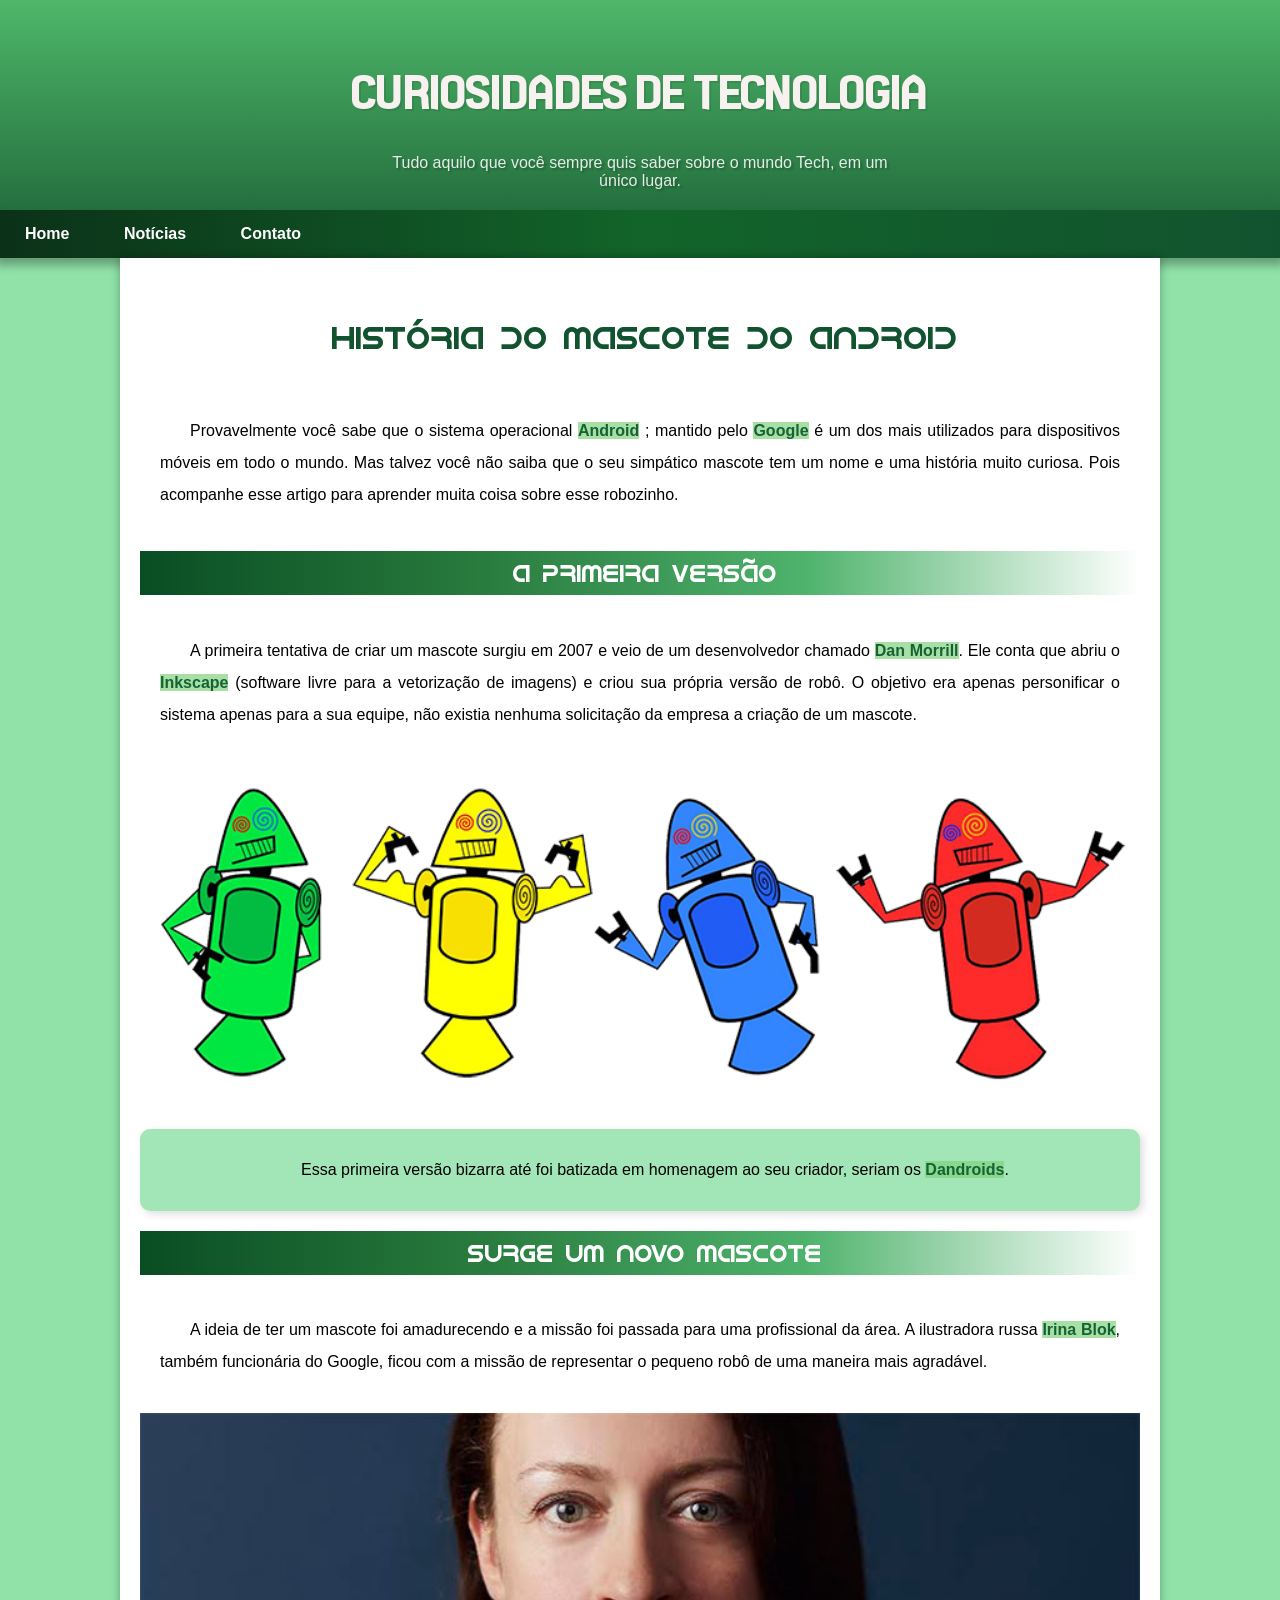
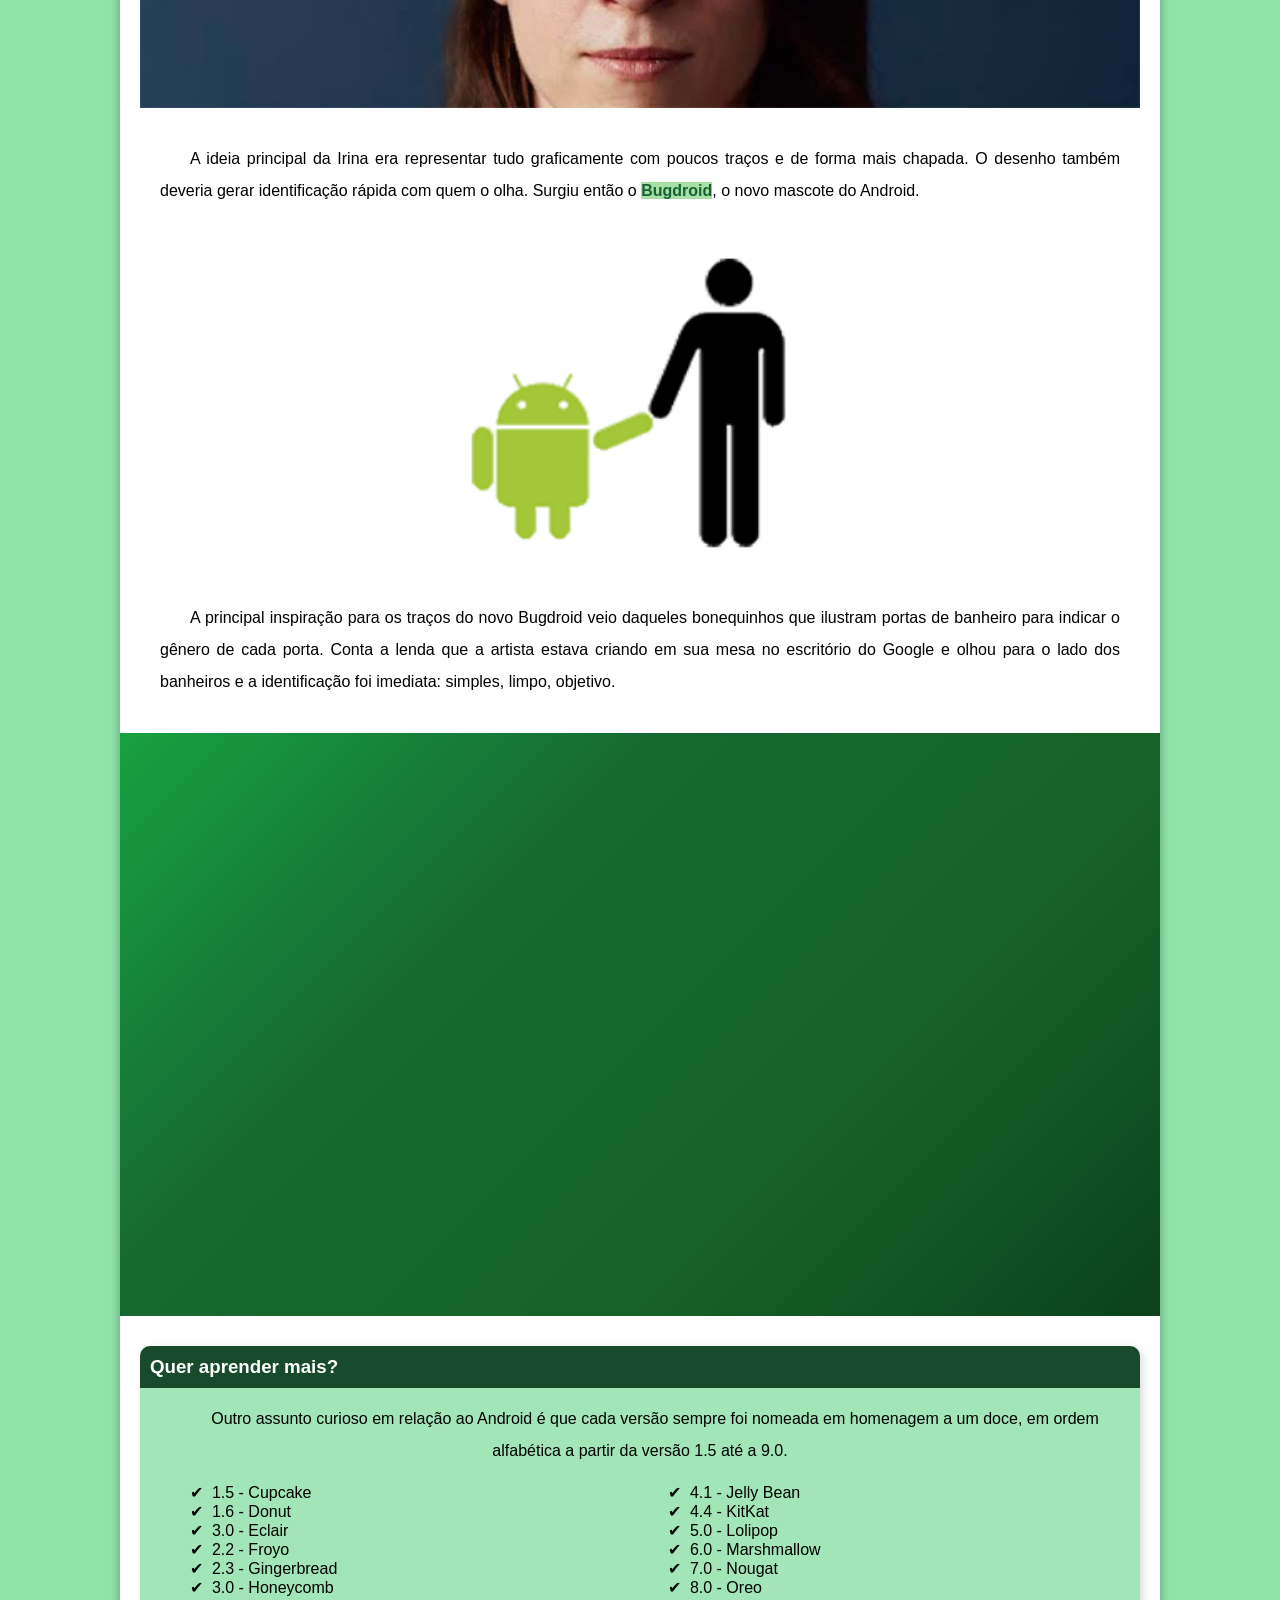
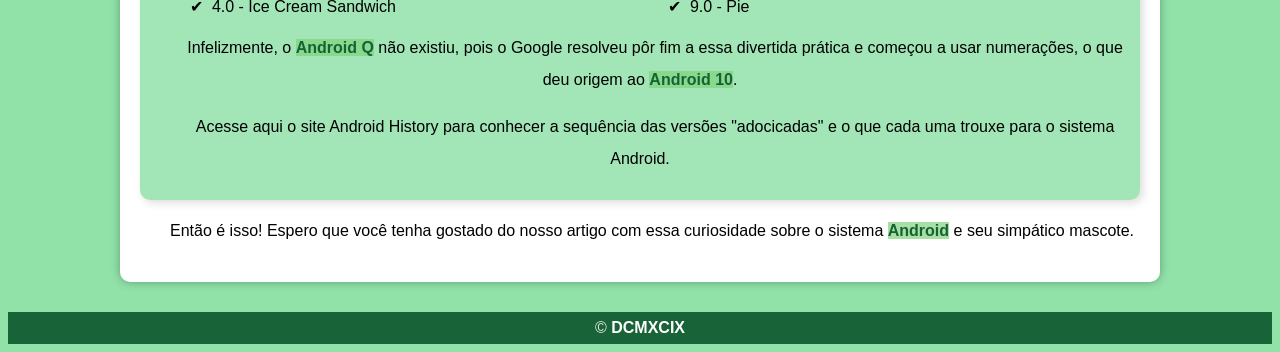
<file: index.html>
<!DOCTYPE html>
<html lang="pt-br">
<head>
    <meta charset="UTF-8">
    <meta http-equiv="X-UA-Compatible" content="IE=edge">
    <meta name="viewport" content="width=device-width, initial-scale=1.0">
    <title>TechInfo</title>
    <link rel="stylesheet" href="estilo/style.css">
    <link rel="shortcut icon" href="imagens/favicon.ico" type="image/x-icon">
</head>
<body>
    <header>
        <h1>CURIOSIDADES DE TECNOLOGIA</h1>
        <p>Tudo aquilo que você sempre quis saber sobre o mundo Tech, em um único lugar.</p>
        <nav>
            <a href="#">Home</a>
            <a href="#">Notícias</a>
            <a href="#">Contato</a>
        </nav>
    </header>
    <main>
        <section id="texto principal">
            <article>
                <h1>História do mascote do Android</h1>
                <p>Provavelmente você sabe que o sistema operacional <a href="#">Android</a> ; mantido pelo <a href="#">Google</a> é um dos mais utilizados para dispositivos móveis em todo o mundo. Mas talvez você não saiba que o seu simpático mascote tem um nome e uma história muito curiosa. Pois acompanhe esse artigo para aprender muita coisa sobre esse robozinho.</p>
                <h2>A primeira versão</h2>
                <p>A primeira tentativa de criar um mascote surgiu em 2007 e veio de um desenvolvedor chamado <a href="#">Dan Morrill</a>. Ele conta que abriu o <a href="#">Inkscape</a> (software livre para a vetorização de imagens) e criou sua própria versão de robô. O objetivo era apenas personificar o sistema apenas para a sua equipe, não existia nenhuma solicitação da empresa a criação de um mascote.</p>
                <picture>
                    <source media="(max-width: 670px )" srcset="imagens/dan-droids-pq.png" type="image/png">
                    <img src="imagens/dan-droids.png" alt="Imagem flexível">
                </picture>
                <aside>
                    <p>Essa primeira versão bizarra até foi batizada em homenagem ao seu criador, seriam os <a href="#">Dandroids</a>.</p>
                </aside>
                <h2>Surge um novo mascote</h2>
                <p>A ideia de ter um mascote foi amadurecendo e a missão foi passada para uma profissional da área. A ilustradora russa <a href="#">Irina Blok</a>, também funcionária do Google, ficou com a missão de representar o pequeno robô de uma maneira mais agradável.</p>
                <picture>
                    <source media="(max-width: 670px )" srcset="imagens/irina-blok-pq.jpg" type="image/png">
                    <img src="imagens/irina-blok.jpg" alt="Imagem flexível 2.0">
                </picture>
                <p>A ideia principal da Irina era representar tudo graficamente com poucos traços e de forma mais chapada. O desenho também deveria gerar identificação rápida com quem o olha. Surgiu então o <a href="#">Bugdroid</a>, o novo mascote do Android.</p>
                <img src="imagens/bugdroid.png" class="pequena" alt="Bugdroid">
                <p>A principal inspiração para os traços do novo Bugdroid veio daqueles bonequinhos que ilustram portas de banheiro para indicar o gênero de cada porta. Conta a lenda que a artista estava criando em sua mesa no escritório do Google e olhou para o lado dos banheiros e a identificação foi imediata: simples, limpo, objetivo.</p>
            </article>
        </section>
            <div class="video"><iframe width="560" height="315" src="https://www.youtube.com/embed/l2UDgpLz20M" title="YouTube video player" frameborder="0" allow="accelerometer; autoplay; clipboard-write; encrypted-media; gyroscope; picture-in-picture" allowfullscreen></iframe></div>
            <aside>
                <h3>Quer aprender mais?</h3>
                <p>Outro assunto curioso em relação ao Android é que cada versão sempre foi nomeada em homenagem a um doce, em ordem alfabética a partir da versão 1.5 até a 9.0.</p>
                <ul>
                    <li>1.5 - <abbr title="Bolo de Copo">Cupcake</abbr></li>
                    <li>1.6 - <abbr title="Rosquinha">Donut</abbr></li>
                    <li>3.0 - <abbr title="Bomba">Eclair</abbr></li>
                    <li>2.2 - <abbr title="Iogurte Congelado">Froyo</abbr></li>
                    <li>2.3 - <abbr title="Biscoito de Gengibre">Gingerbread</abbr></li>
                    <li>3.0 - <abbr title="Favo de mel">Honeycomb</abbr>
                    <li>4.0 - <abbr title="Sanduíche de Sorvete">Ice Cream Sandwich</abbr></li>
                    <li>4.1 - <abbr title="Jujuba">Jelly Bean</abbr></li>
                    <li>4.4 - <abbr title="Kitkat">KitKat</abbr></li>
                    <li>5.0 - <abbr title="Pirulito">Lolipop</abbr></li>
                    <li>6.0 - <abbr title="Marshmallow">Marshmallow</abbr></li>
                    <li>7.0 - <abbr title="Torrone">Nougat</abbr></li>
                    <li>8.0 - <abbr title="Oreo">Oreo</abbr></li>
                    <li>9.0 - <abbr title="Torta">Pie</abbr></li>
                </ul>


                <p>Infelizmente, o <a href="#">Android Q</a> não existiu, pois o Google resolveu pôr fim a essa divertida prática e começou a usar numerações, o que deu origem ao <a href="#">Android 10</a>.</p>

                <p>Acesse aqui o site Android History para conhecer a sequência das versões "adocicadas" e o que cada uma trouxe para o sistema Android.</p>
            </aside>
                

                <p>Então é isso! Espero que você tenha gostado do nosso artigo com essa curiosidade sobre o sistema <a href="#">Android</a> e seu simpático mascote.</p>
    </main>
    <footer>
     &copy; <a href="https://github.com/DCMXCIX" target="_blank">DCMXCIX</a>
    </footer>

</body>
</html>
</file>
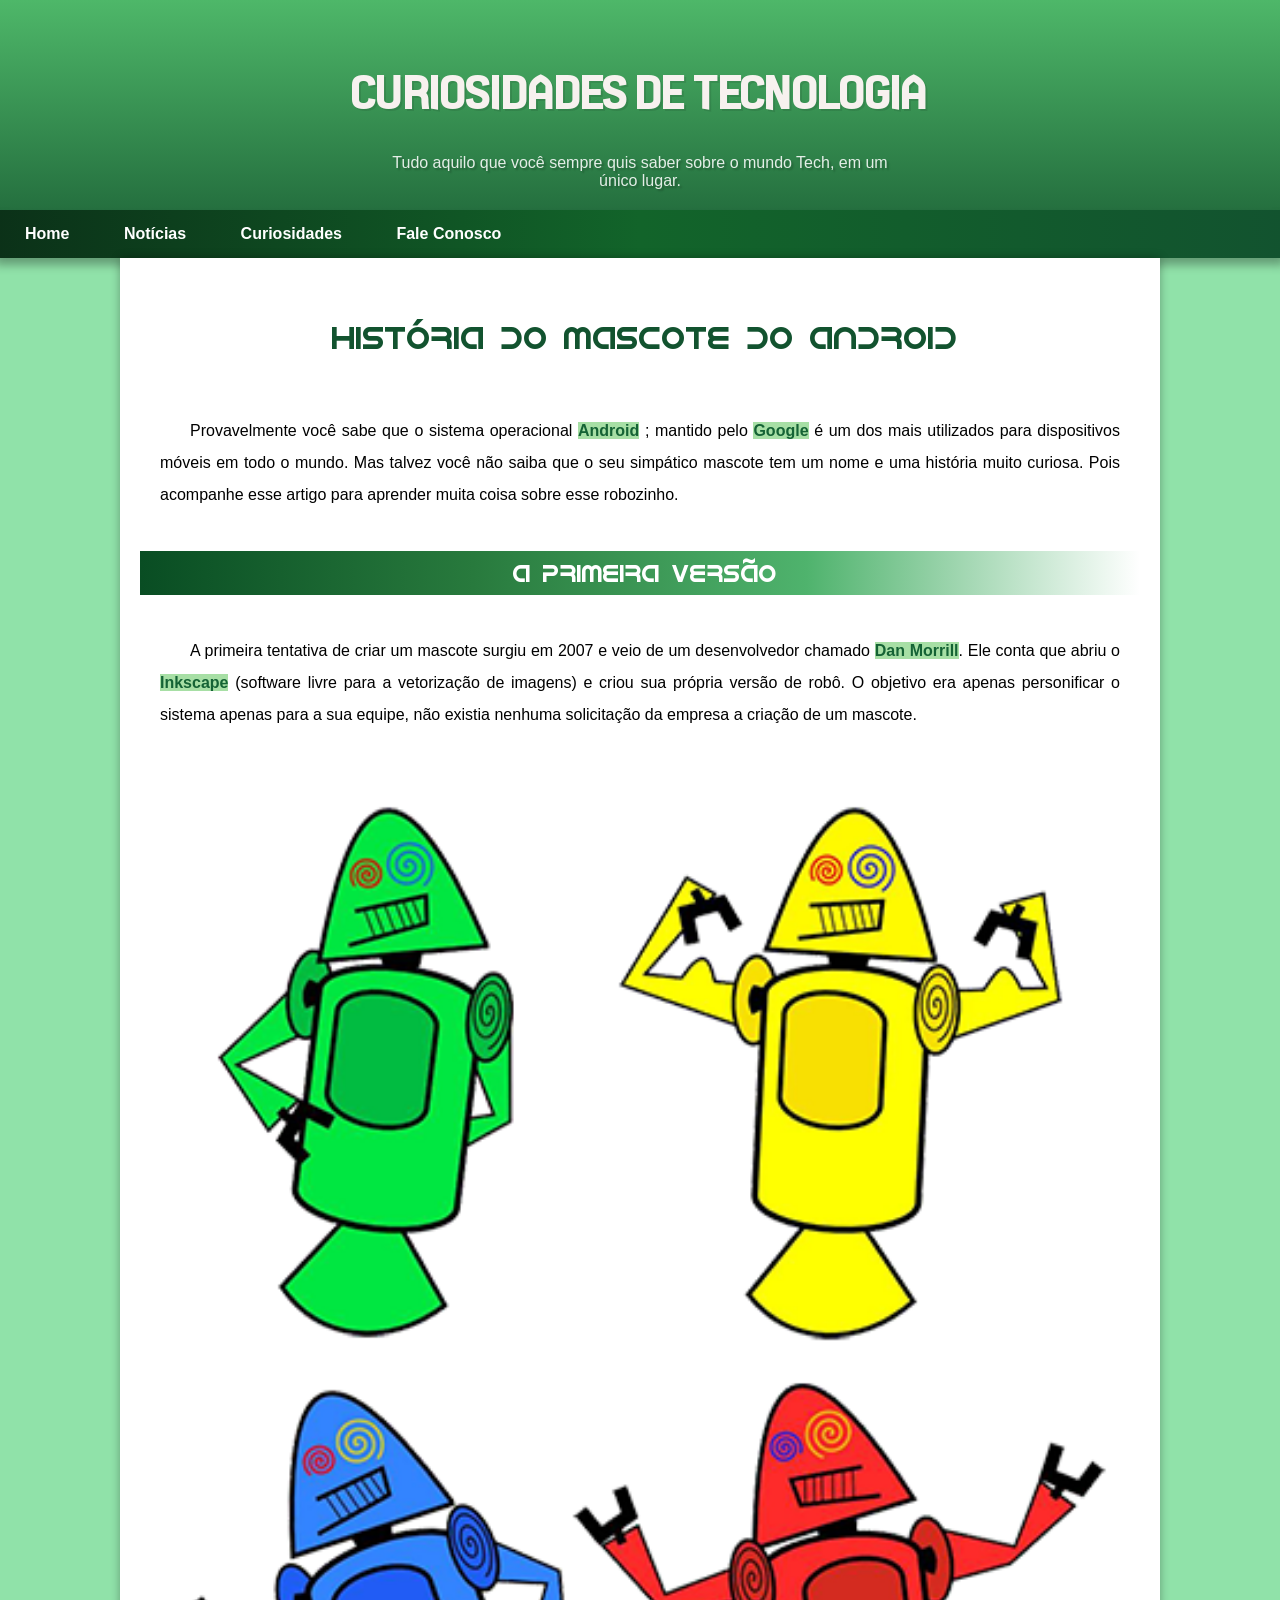
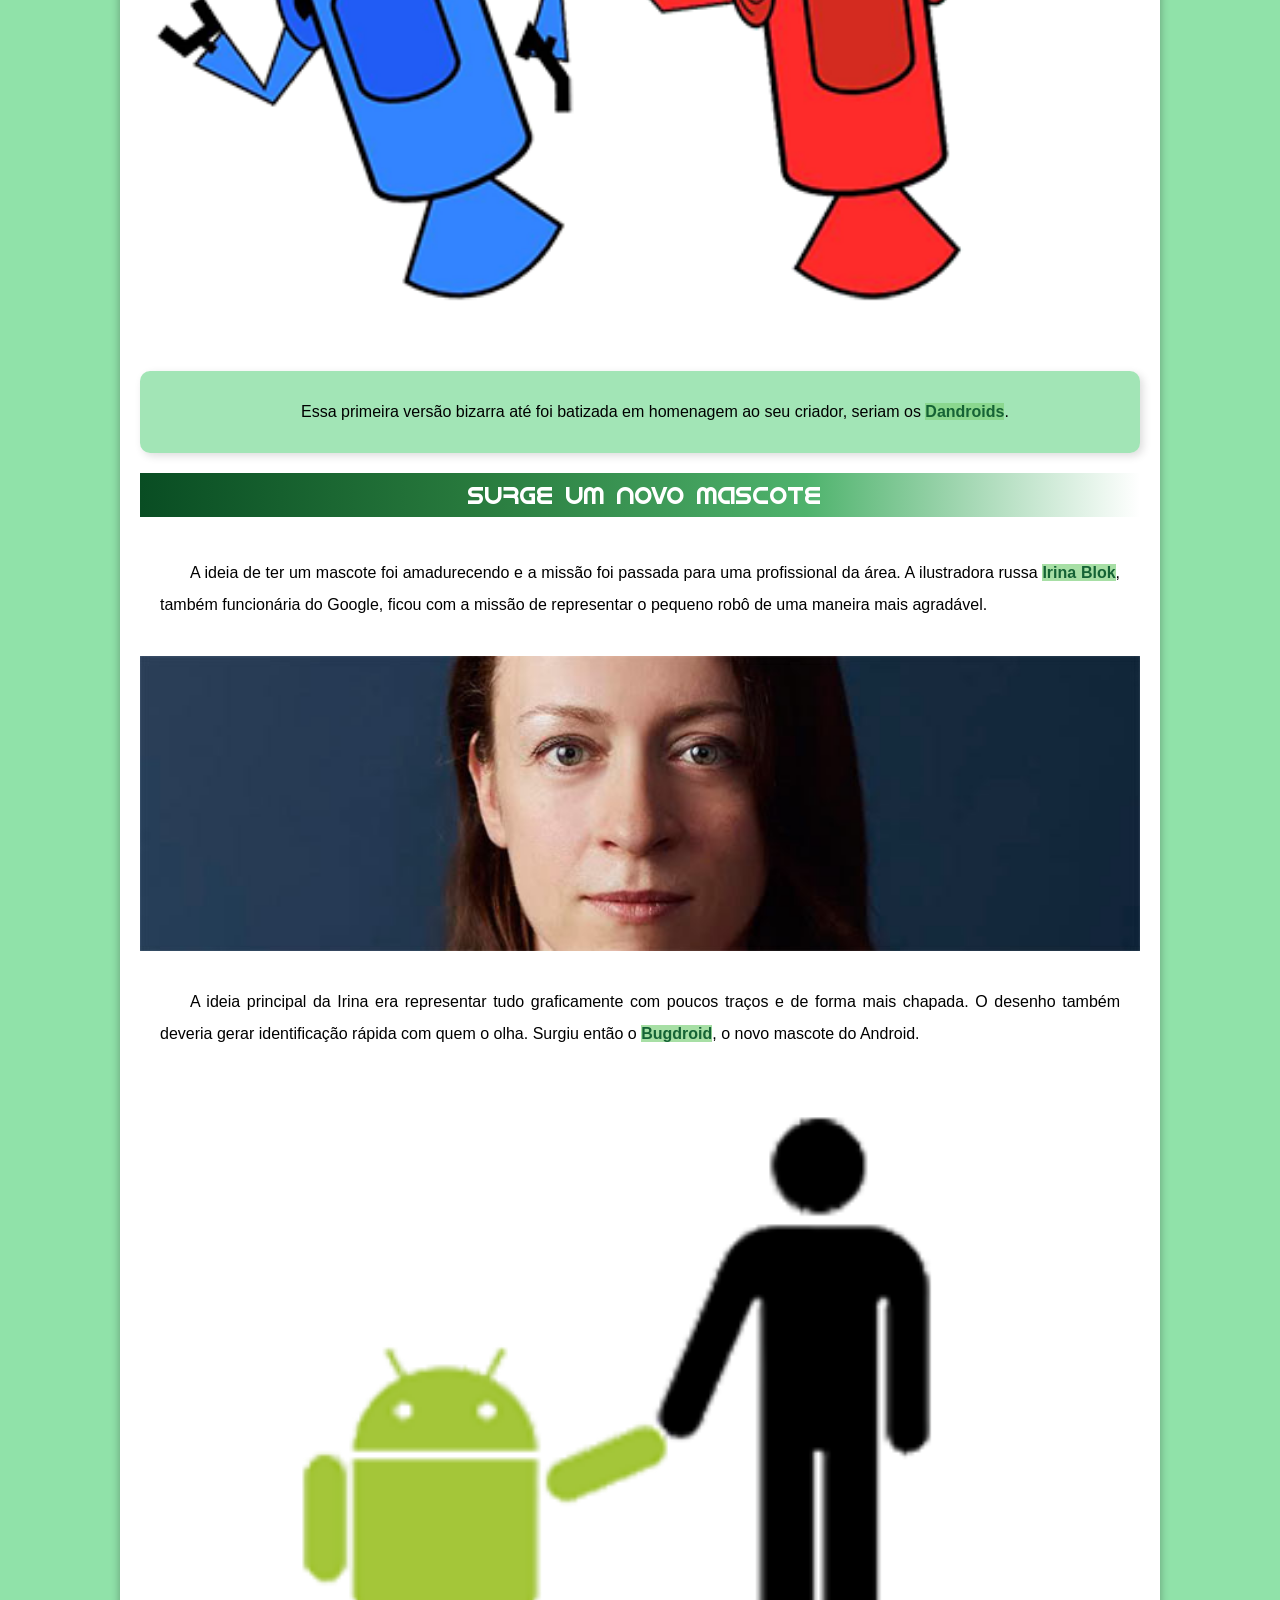
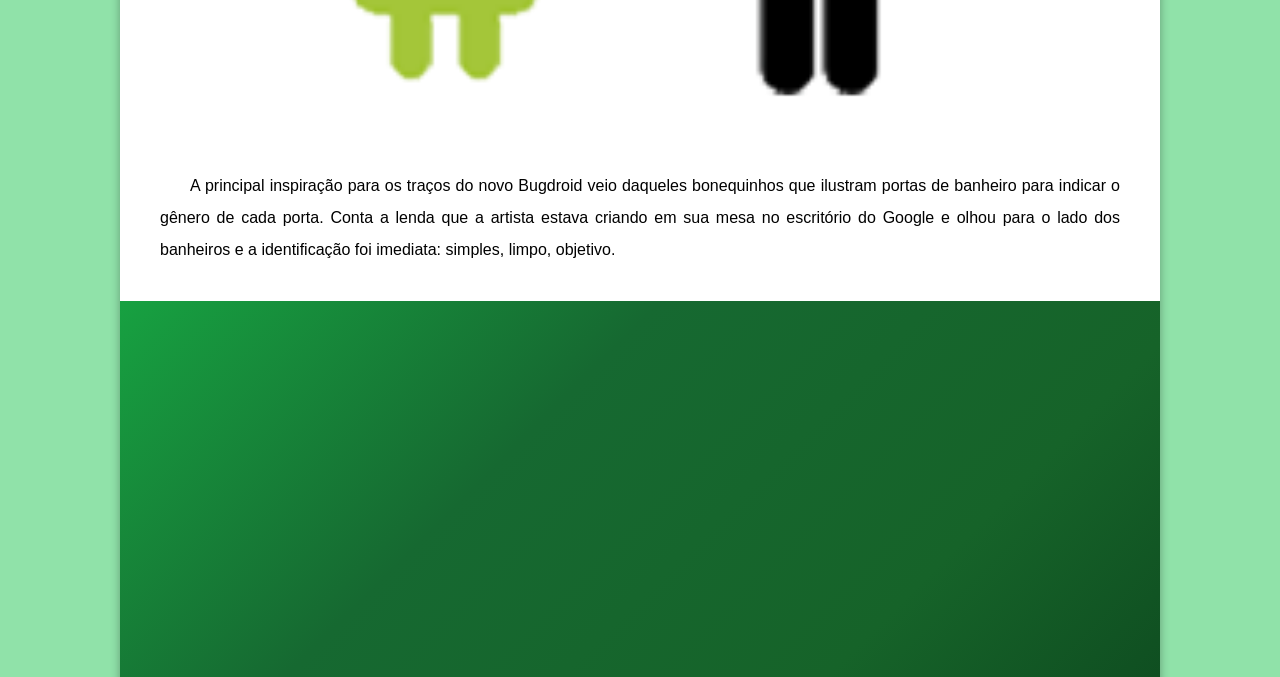
<file: index.html.html>
<!DOCTYPE html>
<html lang="pt-br">
<head>
    <meta charset="UTF-8">
    <meta http-equiv="X-UA-Compatible" content="IE=edge">
    <meta name="viewport" content="width=device-width, initial-scale=1.0">
    <title>TechInfo</title>
    <link rel="stylesheet" href="estilo/style.css">
    <link rel="shortcut icon" href="imagens/favicon.ico" type="image/x-icon">
</head>
<body>
    <header>
        <h1>CURIOSIDADES DE TECNOLOGIA</h1>
        <p>Tudo aquilo que você sempre quis saber sobre o mundo Tech, em um único lugar.</p>
        <nav>
            <a href="#">Home</a>
            <a href="#">Notícias</a>
            <a href="#">Curiosidades</a>
            <a href="#">Fale Conosco</a>
        </nav>
    </header>
    <main>
        <section id="texto principal">
            <article>
                <h1>História do mascote do Android</h1>
                <p>Provavelmente você sabe que o sistema operacional <a href="#">Android</a> ; mantido pelo <a href="#">Google</a> é um dos mais utilizados para dispositivos móveis em todo o mundo. Mas talvez você não saiba que o seu simpático mascote tem um nome e uma história muito curiosa. Pois acompanhe esse artigo para aprender muita coisa sobre esse robozinho.</p>
                <h2>A primeira versão</h2>
                <p>A primeira tentativa de criar um mascote surgiu em 2007 e veio de um desenvolvedor chamado <a href="#">Dan Morrill</a>. Ele conta que abriu o <a href="#">Inkscape</a> (software livre para a vetorização de imagens) e criou sua própria versão de robô. O objetivo era apenas personificar o sistema apenas para a sua equipe, não existia nenhuma solicitação da empresa a criação de um mascote.</p>
                <picture>
                    <source media="(max-width: 800px )" srcset="imagens/dan-droids-pq.png" type="image/png">
                    <img src="imagens/dan-droids.png" alt="Imagem flexível">
                </picture>
                <aside>
                    <p>Essa primeira versão bizarra até foi batizada em homenagem ao seu criador, seriam os <a href="#">Dandroids</a>.</p>
                </aside>
                <h2>Surge um novo mascote</h2>
                <p>A ideia de ter um mascote foi amadurecendo e a missão foi passada para uma profissional da área. A ilustradora russa <a href="#">Irina Blok</a>, também funcionária do Google, ficou com a missão de representar o pequeno robô de uma maneira mais agradável.</p>
                <picture>
                    <source media="(max-width: 600px )" srcset="imagens/irina-blok-pq.jpg" type="image/png">
                    <img src="imagens/irina-blok.jpg" alt="Imagem flexível 2.0">
                </picture>
                <p>A ideia principal da Irina era representar tudo graficamente com poucos traços e de forma mais chapada. O desenho também deveria gerar identificação rápida com quem o olha. Surgiu então o <a href="#">Bugdroid</a>, o novo mascote do Android.</p>
                <img src="imagens/bugdroid.png" alt="Bugdroid">
                <p>A principal inspiração para os traços do novo Bugdroid veio daqueles bonequinhos que ilustram portas de banheiro para indicar o gênero de cada porta. Conta a lenda que a artista estava criando em sua mesa no escritório do Google e olhou para o lado dos banheiros e a identificação foi imediata: simples, limpo, objetivo.</p>
            </article>
        </section>
            <div class="video"><iframe width="560" height="315" src="https://www.youtube.com/embed/l2UDgpLz20M" title="YouTube video player" frameborder="0" allow="accelerometer; autoplay; clipboard-write; encrypted-media; gyroscope; picture-in-picture" allowfullscreen></iframe></div>
            <aside>
                <h3>Quer aprender mais?</h3>
                <p>Outro assunto curioso em relação ao Android é que cada versão sempre foi nomeada em homenagem a um doce, em ordem alfabética a partir da versão 1.5 até a 9.0.</p>
                <ul>
                    <li>1.5 - <abbr title="Bolo de Copo">Cupcake</abbr></li>
                    <li>1.6 - <abbr title="Rosquinha">Donut</abbr></li>
                    <li>3.0 - <abbr title="Bomba">Eclair</abbr></li>
                    <li>2.2 - <abbr title="Iogurte Congelado">Froyo</abbr></li>
                    <li>2.3 - <abbr title="Biscoito de Gengibre">Gingerbread</abbr></li>
                    <li>3.0 - <abbr title="Favo de mel">Honeycomb</abbr>
                    <li>4.0 - <abbr title="Sanduíche de Sorvete">Ice Cream Sandwich</abbr></li>
                    <li>4.1 - <abbr title="Jujuba">Jelly Bean</abbr></li>
                    <li>4.4 - <abbr title="Kitkat">KitKat</abbr></li>
                    <li>5.0 - <abbr title="Pirulito">Lolipop</abbr></li>
                    <li>6.0 - <abbr title="Marshmallow">Marshmallow</abbr></li>
                    <li>7.0 - <abbr title="Torrone">Nougat</abbr></li>
                    <li>8.0 - <abbr title="Oreo">Oreo</abbr></li>
                    <li>9.0 - <abbr title="Torta">Pie</abbr></li>
                </ul>


                <p>Infelizmente, o <a href="#">Android Q</a> não existiu, pois o Google resolveu pôr fim a essa divertida prática e começou a usar numerações, o que deu origem ao <a href="#">Android 10</a>.</p>

                <p>Acesse aqui o site Android History para conhecer a sequência das versões "adocicadas" e o que cada uma trouxe para o sistema Android.</p>
            </aside>
                

                <p>Então é isso! Espero que você tenha gostado do nosso artigo com essa curiosidade sobre o sistema <a href="#">Android</a> e seu simpático mascote.</p>
    </main>
    <footer>
        Site criado pelo Diegão para o CursoemVideo 
    </footer>

</body>
</html>
</file>
<file: estilo/style.css>
@charset "UTF-8";

header {
    background-image:linear-gradient(to bottom, rgb(79, 185, 106), rgb(27, 95, 53));
    padding: 40px;
    margin: -13px;
    
}

nav {
    background-image:linear-gradient(to right, rgb(11, 49, 24), rgb(18, 100, 42), rgb(18, 83, 47));
    padding: 15px;
    margin: -40px;
    box-shadow: 0px 7px 9px rgba(0, 0, 0, 0.308);
}


nav > a {
    color: white;
    text-decoration: none;
    font-weight: bold;
    margin-right: 20px;
    padding: 15px;
}

article > p {
    padding: 20px;
}

main a {
    background-color: rgba(128, 209, 125, 0.692);
    color: rgb(21, 99, 53);
    font-weight: bold;
    text-decoration: none;
}

nav > a:hover {
    background-color: rgba(97, 201, 77, 0.548);
    color:rgb(211, 255, 222);
    transition-duration: 0.4s;
}

@font-face {
    font-family: techno;
    src: url('../fontes/Technoma.otf');
}
header > h1 {
    font-family: 'techno', sans-serif;
    font-size: 3em;
    font-weight: normal;
    text-align: center;
    text-shadow: 2px 2px 0px rgba(0, 0, 0, 0.096);
    color: rgba(255, 246, 246, 0.959);
}

header > p {
    text-align: center;
    color: rgba(255, 255, 255, 0.87);
    margin: 50px;
    padding-bottom: 60px;
    text-shadow: 2px 2px 2px rgba(0, 0, 0, 0.247);
    max-width: 500px;
    margin: auto;
}

@font-face {
    font-family: android;
    src: url('../fontes/idroid.otf');
}

main h1 {
    color:rgb(18, 83, 47);
    font-family: 'android', sans-serif;
    font-size: 2em;
    font-weight: normal;
    padding: 8px;
    text-indent: 10px;
    text-align: center;
}

main h2 {
    background-image: linear-gradient(to right, rgb(9, 77, 35), rgb(40, 122, 61), rgb(79, 179, 109), transparent); 
    color: rgb(255, 255, 255);
    font-family: 'android', sans-serif;
    padding: 8px;
    text-align: center;
    text-indent: 10px;
    font-weight: normal;
}

main {
    background-color: white;
    padding: 20px;
    min-width: 300px;
    max-width: 1000px;
    margin: auto;
    margin-top: 13px;
    margin-bottom: 30px;
    box-shadow: 0px 0px 10px rgba(0, 0, 0, 0.315);
    border-bottom-left-radius: 10px;
    border-bottom-right-radius: 10px;
}


body {
    background-color: rgb(144, 226, 169);
    font-family: Arial, Helvetica, sans-serif;
}

 main p {
    margin: 15px 0px;
    text-align: justify;
    text-indent: 30px;
    font-size: 1em;
    line-height: 2em;
}

 main img {
    width: 100%;
    display: block;
    margin-left: auto;
    margin-right: auto;
}

main img.pequena {
    width: 50%;
    display: block;
    margin: auto;
}


aside > p {
    text-align: center;
}

div.video {
    background-image: linear-gradient(-45deg, rgb(11, 66, 28), rgb(22, 99, 41), rgb(22, 105, 49), rgb(23, 161, 65));
    margin: 0px -20px 30px -20px;
    padding: 20px;
    padding-bottom: 56.25%;
    position: relative;
}

div.video > iframe {
    position: absolute;
    top: 5%;
    left: 5%;
    width: 90%;
    height: 90%;
}


abbr {
    text-decoration: none;
}


aside {
    background-color: rgba(30, 192, 79, 0.411);
    padding: 10px;
    border-radius: 10px;
    margin-top: 30px;
    box-shadow: 3px 3px 8px rgba(0, 0, 0, 0.137);
}

aside > h3 {
    background-color:rgb(24, 75, 43);
    color: white;
    padding: 10px;
    margin: -10px -10px 0px -10px;
    border-radius: 10px 10px 0px 0px;
}

aside > ul {
    list-style-type: '\2714\00A0\00A0';
    list-style-position: inside;
    columns: 2;
}

footer {
    color: rgba(255, 255, 255, 0.877);
    background-color: rgba(9, 83, 40, 0.877);
    padding: 7px;
    text-align: center;
}

footer > a {
    color: white;
    text-decoration: none;
    font-weight: bold;
}

footer > a:hover {
    text-decoration: underline;
}
</file>
